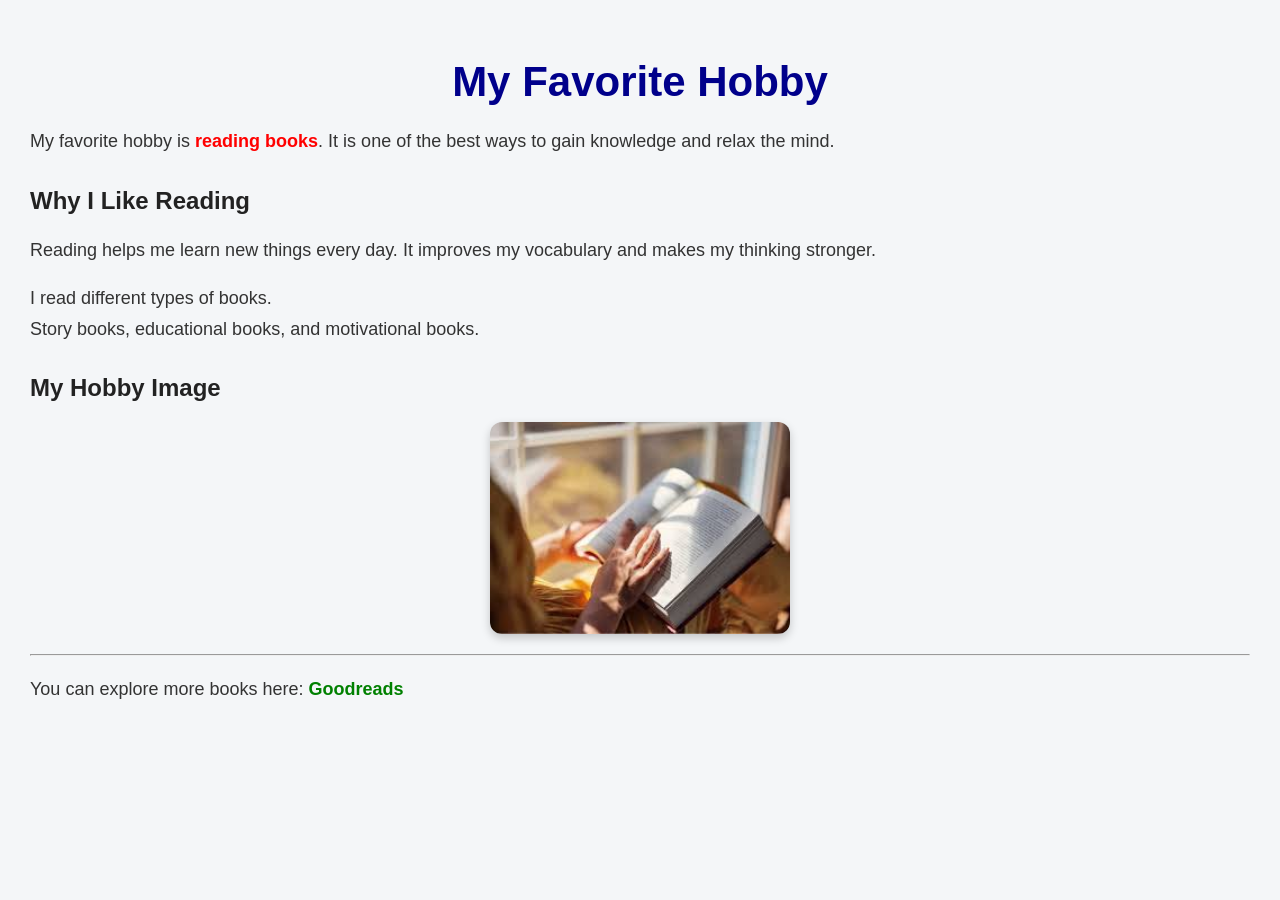
<file: WebTech/index.html>
<!DOCTYPE html>
<html>
<head>
    <title>My Favorite Hobby</title>
    <link rel="stylesheet" href="style.css">
</head>
<body>
    <h1 class="title">My Favorite Hobby</h1>
    <p>
        My favorite hobby is <span class="highlight">reading books</span>. 
        It is one of the best ways to gain knowledge and relax the mind.
    </p>
    <h2>Why I Like Reading</h2>
    <p>
        Reading helps me learn new things every day. It improves my vocabulary 
        and makes my thinking stronger.
    </p>
    <p>
        I read different types of books.<br>
        Story books, educational books, and motivational books.
    </p>
    <h2>My Hobby Image</h2>
    <img src="ri.jpg" alt="Reading Books" width="300">
    <hr>
    <p>
        You can explore more books here:
        <a href="https://www.goodreads.com" target="_blank">Goodreads</a>
    </p>

</body>
</html>
</file>
<file: WebTech/style.css>
body {
    font-family: Arial;
    background-color: #f4f6f8;
    margin: 0;
    padding: 30px;
}
.title {
    color: darkblue;
    text-align: center;
    font-size: 42px;
    margin-bottom: 20px;
}
h2 {
    color: #222;
    margin-top: 30px;
}
p {
    font-size: 18px;
    line-height: 1.7;
    color: #333;
}
.highlight {
    color: red;
    font-weight: bold;
}
img {
    display: block;
    margin: 20px auto;
    border-radius: 12px;
    box-shadow: 0px 4px 10px rgba(0,0,0,0.2);
}
a {
    color: green;
    font-weight: bold;
    text-decoration: none;
}
a:hover {
    color: darkred;
}
</file>
